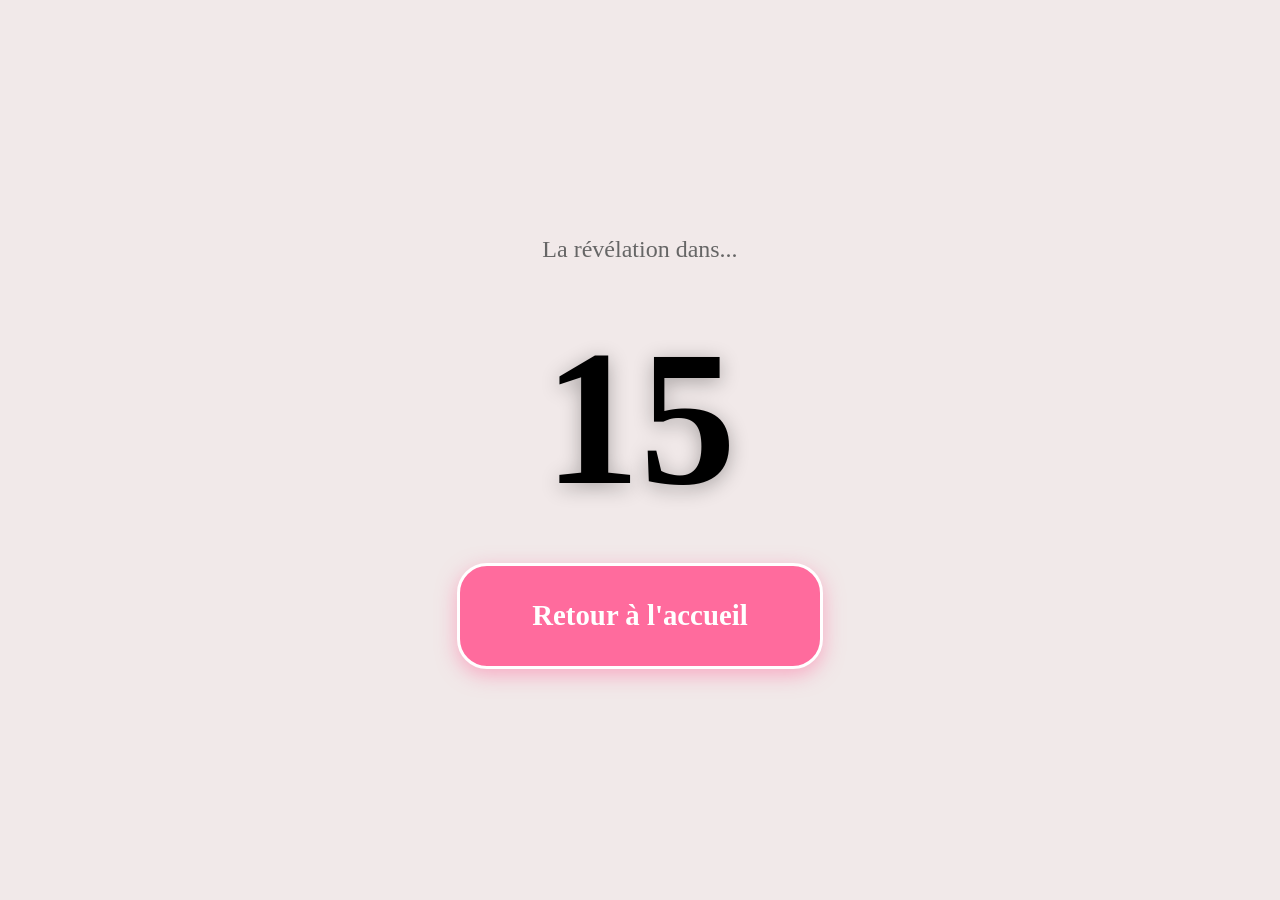
<file: decouverte.html>
<!DOCTYPE html>
<html lang="fr">
<head>
    <meta charset="UTF-8">
    <meta name="viewport" content="width=device-width, initial-scale=1.0">
    <title>La révélation... 💕</title>
    
    <link href="https://cdn.jsdelivr.net/npm/bootstrap@5.3.0/dist/css/bootstrap.min.css" rel="stylesheet">
    <link rel="stylesheet" href="mystyle.css">
    <link rel="preconnect" href="https://fonts.googleapis.com">
    <link rel="preconnect" href="https://fonts.gstatic.com" crossorigin>
    <link href="https://fonts.googleapis.com/css2?family=Edu+QLD+Hand:wght@400..700&family=Quicksand:wght@400;600;700&display=swap" rel="stylesheet">
</head>
<body class="decouverte-page">
    <!-- Phase 1 : Countdown 15 secondes -->
    <section id="countdown-section">
        <p class="countdown-label">La révélation dans...</p> <br></br>
        
        <div class="countdown-number" id="countdown">15</div>
        <button id="interrupt-btn" class="interrupt-button">Retour à l'accueil</button>
    </section>


    <!-- Phase 3 : Image ou gif de révélation -->
    <section id="reveal-section" >
        <div class="reveal-content">
            <h1 class="its-a-boy-text-final" id="its-a-boy-text-final">IT'S A BOY</h1>
            <div class="reveal-image-wrapper">
                <img id="reveal-img" src="itaboyimage.gif" alt="C'est un garçon !">
            </div>
            <p class="reveal-caption" id="reveal-caption">👶</p>
        </div>
    </section>

    <script>
        (function () {
            const COUNTDOWN_SECONDS = 15;
            const countdownEl = document.getElementById("countdown");
            const countdownSection = document.getElementById("countdown-section");
            const revealSection = document.getElementById("reveal-section");
            const revealImg = document.getElementById("reveal-img");
            const revealCaption = document.getElementById("reveal-caption");
            const interruptBtn = document.getElementById("interrupt-btn");
            const body = document.body;

            let remaining = COUNTDOWN_SECONDS;
            let tickTimeout = null;
            let gifTimeout = null;

            function showBlackBackground() {
                countdownSection.classList.add("hidden");
                body.style.background = "#000";
                // Après un court délai, afficher le confetti et le texte
                setTimeout(showTextReveal, 300);
            }

            function showTextReveal() {
                revealSection.classList.add("visible");
                // Après 3 secondes, changer le background en gradient bleu
                gifTimeout = setTimeout(showGif, 3000);
            }

            function showGif() {
                // Changer le background en gradient bleu
                body.style.background = "#020024";
                body.style.background = "linear-gradient(90deg, rgba(2, 0, 36, 1) 0%, rgba(9, 9, 121, 1) 35%, rgba(0, 212, 255, 1) 100%)";
                
                // Si l'image n'a pas chargé, afficher un message
                function checkImageLoaded() {
                    if (!revealImg.complete || revealImg.naturalWidth === 0) {
                        revealImg.style.display = "none";
                        revealCaption.textContent = "🎉 C'est un garçon ! 🎉";
                        revealCaption.classList.add("no-image-message");
                    }
                }
                revealImg.onerror = function() {
                    revealImg.style.display = "none";
                    revealCaption.textContent = "🎉 C'est un garçon ! 🎉";
                    revealCaption.classList.add("no-image-message");
                };
                setTimeout(checkImageLoaded, 200);
            }

            function showReveal() {
                if (tickTimeout) {
                    clearTimeout(tickTimeout);
                }
                if (gifTimeout) {
                    clearTimeout(gifTimeout);
                }
                showBlackBackground();
            }

            function tick() {
                if (remaining <= 0) {
                    showReveal();
                    return;
                }
                countdownEl.textContent = remaining;
                remaining--;
                tickTimeout = setTimeout(tick, 1000);
            }

            // Bouton pour retourner à l'accueil
            interruptBtn.addEventListener("click", function() {
                if (tickTimeout) {
                    clearTimeout(tickTimeout);
                }
                if (gifTimeout) {
                    clearTimeout(gifTimeout);
                }
                window.location.href = "index.html";
            });

            // Démarrer immédiatement
            tick();
        })();
    </script>
</body>
</html>
</file>
<file: mystyle.css>
body{
   background: #ee9ca7;  /* fallback for old browsers */
background: -webkit-linear-gradient(to right, #ffdde1, #ee9ca7);  /* Chrome 10-25, Safari 5.1-6 */
background: linear-gradient(to right, #ffdde1, #ee9ca7); /* W3C, IE 10+/ Edge, Firefox 16+, Chrome 26+, Opera 12+, Safari 7+ */
min-height: 100vh;
margin: 0;
padding: 0;
display: flex;
align-items: center;
justify-content: center;
}

.milieu{
margin: clamp(20px, 5vw, 80px) clamp(5%, 10vw, 10%);
background: #7F7FD5;  /* fallback for old browsers */
background: -webkit-linear-gradient(to right, #91EAE4, #86A8E7, #7F7FD5);  /* Chrome 10-25, Safari 5.1-6 */
background: linear-gradient(to right, #91EAE4, #86A8E7, #7F7FD5); /* W3C, IE 10+/ Edge, Firefox 16+, Chrome 26+, Opera 12+, Safari 7+ */
border-radius: 15px;
padding: clamp(5%, 10vw, 15%);
min-height: auto;
width: 100%;
max-width: 1200px;
box-sizing: border-box;
display: flex;
flex-direction: column;
align-items: center;
justify-content: center;
text-align: center;
}

.edu-qld-hand-milieu {
  font-family: "Edu QLD Hand", cursive;
  font-optical-sizing: auto;
  font-weight: 400;
  font-style: normal;
}

.Isitaboyoragirl{
font-family: "Edu QLD Hand", cursive;
font-optical-sizing: auto;
font-weight: 500;
font-style: normal;
font-size: clamp(2rem, 8vw, 100px);
color: rgb(239, 247, 235);
margin: 0 0 2rem 0;
line-height: 1.2;
word-wrap: break-word;
}


/* CSS */
.decouvrir {
  padding: clamp(0.5em, 1.5vw, 0.6em) clamp(1.5em, 4vw, 2em);
  border: none;
  outline: none;
  color: rgb(255, 255, 255);
  background: #111;
  cursor: pointer;
  position: relative;
  z-index: 0;
  border-radius: 10px;
  user-select: none;
  -webkit-user-select: none;
  touch-action: manipulation;
  font-size: clamp(0.9rem, 2.5vw, 1.1rem);
  font-weight: 600;
  min-width: 150px;
  width: auto;
  max-width: 100%;
  white-space: nowrap;
}

.decouvrir:before {
  content: "";
  background: linear-gradient(
    45deg,
    #ff0000,
    #ff7300,
    #fffb00,
    #48ff00,
    #00ffd5,
    #002bff,
    #7a00ff,
    #ff00c8,
    #ff0000
  );
  position: absolute;
  top: -2px;
  left: -2px;
  background-size: 400%;
  z-index: -1;
  filter: blur(5px);
  -webkit-filter: blur(5px);
  width: calc(100% + 4px);
  height: calc(100% + 4px);
  animation: glowing-decouvrir 20s linear infinite;
  transition: opacity 0.3s ease-in-out;
  border-radius: 10px;
}

@keyframes glowing-decouvrir {
  0% {
    background-position: 0 0;
  }
  50% {
    background-position: 400% 0;
  }
  100% {
    background-position: 0 0;
  }
}

.decouvrir:after {
  z-index: -1;
  content: "";
  position: absolute;
  width: 100%;
  height: 100%;
  background: #222;
  left: 0;
  top: 0;
  border-radius: 10px;
}

/* Styles pour decouverte.html */
* { box-sizing: border-box; }

body.decouverte-page {
    font-family: 'Quicksand', sans-serif;
    min-height: 100vh;
    margin: 0;
    background: rgb(241, 233, 233);
    display: flex;
    flex-direction: column;
    align-items: center;
    justify-content: center;
    padding: 2rem;
    overflow-x: hidden;
}

/* Phase 1 : Countdown */
#countdown-section {
    text-align: center;
    transition: opacity 0.5s ease;
}

#countdown-section.hidden {
    display: none !important;
}

.countdown-label {
    font-family: "Edu QLD Hand", cursive;
    font-size: clamp(1.2rem, 3vw, 1.5rem);
    color: #666;
    margin-bottom: 0.5rem;
}

.countdown-number {
    font-family: "Edu QLD Hand", cursive;
    font-size: clamp(5rem, 25vw, 12rem);
    font-weight: 700;
    color: #000;
    text-shadow: 0 4px 20px rgba(0, 0, 0, 0.3);
    line-height: 1;
    margin-bottom: 2rem;
}

.interrupt-button {
    font-family: "Edu QLD Hand", cursive;
    font-size: clamp(1.3rem, 3.5vw, 1.8rem);
    font-weight: 600;
    padding: 1em 2.5em;
    border: 3px solid #fff;
    outline: none;
    color: white;
    background: #ff6b9d;
    cursor: pointer;
    border-radius: 30px;
    box-shadow: 0 6px 20px rgba(255, 107, 157, 0.5);
    transition: all 0.3s ease;
    user-select: none;
    -webkit-user-select: none;
    touch-action: manipulation;
    min-width: 200px;
    margin-top: 1rem;
}

.interrupt-button:hover {
    background: #ff4d7a;
    transform: translateY(-3px);
    box-shadow: 0 8px 25px rgba(255, 107, 157, 0.6);
    border-color: #fff;
}

.interrupt-button:active {
    transform: translateY(-1px);
    box-shadow: 0 4px 15px rgba(255, 107, 157, 0.5);
}

/* Phase 2 : Texte "IT'S A BOY" */
#text-reveal-section {
    display: none;
    position: fixed;
    top: 0;
    left: 0;
    width: 100vw;
    height: 100vh;
    background-color: rgb(241, 233, 233);
    background-image: url('confettiBleu.gif');
    background-position: center center;
    background-size: cover;
    background-repeat: no-repeat;
    align-items: center;
    justify-content: center;
    animation: fadeIn 0.8s ease;
}

#text-reveal-section.visible {
    display: flex !important;
}

.its-a-boy-text {
    font-family: "Edu QLD Hand", cursive;
    font-size: clamp(3rem, 15vw, 8rem);
    font-weight: 700;
    color: #2196f3;
    text-shadow: 0 4px 20px rgba(33, 150, 243, 0.5);
    margin: 0;
    animation: pulse 1.5s ease-in-out infinite;
    z-index: 10;
    position: relative;
}

@keyframes pulse {
    0%, 100% {
        transform: scale(1);
    }
    50% {
        transform: scale(1.05);
    }
}

/* Phase 3 : Révélation image/gif */
#reveal-section {
    display: none;
    position: fixed;
    top: 0;
    left: 0;
    width: 100vw;
    height: 100vh;
    background-image: url('confettiBleu.gif');
    background-position: center center;
    background-size: cover;
    background-repeat: no-repeat;
    align-items: flex-end;
    justify-content: center;
    padding: 2rem;
    padding-bottom: 3rem;
    animation: fadeIn 0.8s ease;
}

#reveal-section.visible {
    display: flex !important;
}

.reveal-content {
    display: flex;
    flex-direction: column;
    align-items: center;
    gap: 1.5rem;
    z-index: 10;
    position: relative;
}

.its-a-boy-text-final {
    font-family: "Edu QLD Hand", cursive;
    font-size: clamp(2.5rem, 12vw, 6rem);
    font-weight: 700;
    color: #2196f3;
    text-shadow: 0 4px 20px rgba(33, 150, 243, 0.5);
    margin: 0;
    animation: pulse 1.5s ease-in-out infinite;
}

@keyframes fadeIn {
    from { opacity: 0; transform: scale(0.95); }
    to { opacity: 1; transform: scale(1); }
}

.reveal-image-wrapper {
    border-radius: 20px;
    overflow: hidden;
    box-shadow: 0 20px 60px rgba(0,0,0,0.15);
    background: #fff;
}

.reveal-image-wrapper img {
    width: 100%;
    height: auto;
    display: block;
    vertical-align: middle;
}

.reveal-caption {
    font-family: "Edu QLD Hand", cursive;
    font-size: clamp(1.5rem, 4vw, 2.2rem);
    color: #333;
    margin-top: 1.5rem;
}

/* Si pas d'image : message de fallback */
.no-image-message {
    font-family: "Edu QLD Hand", cursive;
    font-size: 1.8rem;
    color: #c77dff;
    padding: 2rem;
}

/* Media queries pour responsive */
@media (max-width: 768px) {
    .milieu {
        margin: 10px 5%;
        padding: 10% 5%;
        border-radius: 10px;
    }
    
    .Isitaboyoragirl {
        font-size: clamp(1.5rem, 10vw, 3rem);
        margin-bottom: 1.5rem;
    }
    
    .decouvrir {
        padding: 0.7em 1.5em;
        font-size: 1rem;
        min-width: 140px;
    }
}

@media (max-width: 480px) {
    .milieu {
        margin: 5px;
        padding: 15% 8%;
        border-radius: 8px;
    }
    
    .Isitaboyoragirl {
        font-size: clamp(1.2rem, 8vw, 2.5rem);
        margin-bottom: 1rem;
    }
    
    .decouvrir {
        padding: 0.6em 1.2em;
        font-size: 0.9rem;
        min-width: 120px;
    }
}

@media (orientation: landscape) and (max-height: 500px) {
    .milieu {
        padding: 5% 10%;
        margin: 10px 5%;
    }
    
    .Isitaboyoragirl {
        font-size: clamp(1.5rem, 6vw, 3rem);
        margin-bottom: 1rem;
    }
}
</file>
